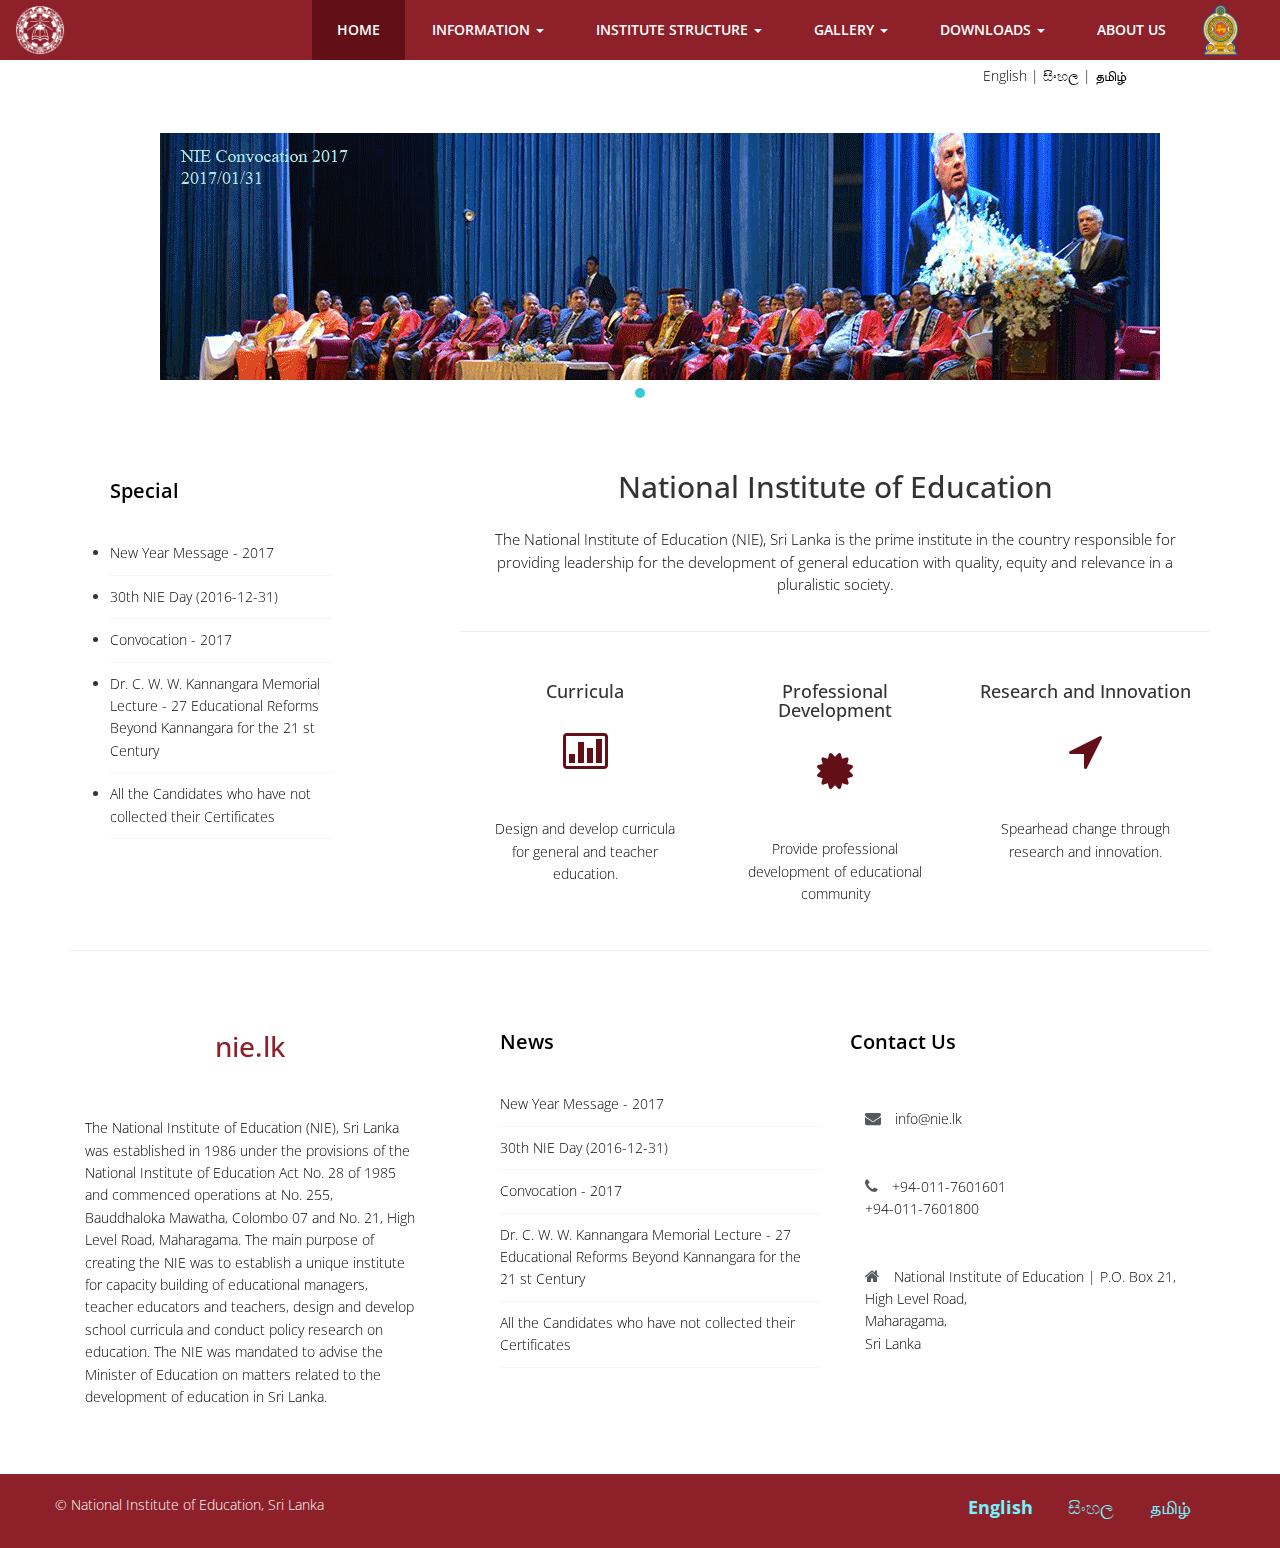
<file: docs/index.html>
<!DOCTYPE html>
<html lang="en">
<head>
    <meta charset="utf-8">
    <meta http-equiv="X-UA-Compatible" content="IE=edge">
    <meta name="viewport" content="width=device-width, initial-scale=1">
    <title>National Institute of Education</title>

    <link href="img/Emblem_of_Sri_Lanka.svg.png" rel="icon"/>

    <!-- Bootstrap -->
    <link href="css/bootstrap.min.css" rel="stylesheet">
    <link rel="stylesheet" href="css/animate.css">
    <link rel="stylesheet" href="css/font-awesome.min.css">
    <link rel="stylesheet" href="css/jquery.bxslider.css">
    <link rel="stylesheet" type="text/css" href="css/normalize.css"/>
    <link rel="stylesheet" type="text/css" href="css/demo.css"/>
    <link rel="stylesheet" type="text/css" href="css/set1.css"/>
    <link href="css/overwrite.css" rel="stylesheet">
    <link href="css/style.css" rel="stylesheet">
    <!-- =======================================================
        Theme Name: eNno
        Theme URL: https://bootstrapmade.com/enno-free-simple-bootstrap-template/
        Author: BootstrapMade
        Author URL: https://bootstrapmade.com
    ======================================================= -->
</head>
<body>
<nav class="navbar navbar-default navbar-fixed-top" role="navigation">
    <div class="container-fluid">
        <!-- Brand and toggle get grouped for better mobile display -->
        <div class="navbar-header">
            <button type="button" class="navbar-toggle collapsed" data-toggle="collapse"
                    data-target=".navbar-collapse.collapse">
                <span class="sr-only">Toggle navigation</span>
                <span class="icon-bar"></span>
                <span class="icon-bar"></span>
                <span class="icon-bar"></span>
            </button>
            <a class="navbar-brand" href="#">
                <img src="img/logo.png" alt="nie.lk" width="50px" style="margin-top: -10px;">
            </a>
        </div>
        <div class="navbar-collapse collapse">
            <div class="menu">
                <ul class="nav nav-tabs" role="tablist">
                    <li class="active"><a href="#">Home</a></li>

                    <li class="dropdown">
                        <a href="#" class="dropdown-toggle" data-toggle="dropdown" role="button" aria-expanded="false">Information
                            <span class="caret"></span></a>
                        <ul class="dropdown-menu" role="menu">
                            <li>
                                <a href="geneinfo.aspx">
                                    General Information
                                </a>
                            </li>
                            <li>
                                <a href="/pdffiles/art/ORGANIGRAMME.pdf">
                                    Organizational Structure
                                </a>
                            </li>
                            <li><a href="dg.aspx">
                                <span>Direcctor General</span>
                            </a></li>
                            <li><a href="council.aspx">
                                <span>The Council</span>
                            </a></li>
                            <li><a href="aab.aspx">
                                <span>The Academic Affairs Board</span>
                            </a></li>
                            <li><a href="courses.aspx">
                                <span id="Menu3_Labelb2_5">Courses</span>
                            </a></li>
                            <li><a href="exams.aspx">
                                <span id="Menu3_Labelb2_6">Examinations</span>
                            </a></li>
                            <li><a href="examres.aspx">
                                <span id="Menu3_Labelb2_7">Results of Examinations</span>
                            </a></li>
                            <li><a href="research.aspx">
                                <span id="Menu3_Labelb2_8">Research</span>
                            </a></li>
                            <li><a href="publi.aspx">
                                <span id="Menu3_Labelb2_9">Publications</span>
                            </a></li>
                            <li><a href="/pdffiles/other/nieact1985.pdf">
                                <span id="Menu3_Labelb2_10">NIE Act 1985</span>

                            </a></li>
                            <li><a href="rcenters.aspx">

                                <span id="Menu3_Labelb2_11">Related Institutes and Centers</span>
                            </a></li>
                            <li>
                                <a href="addpage.aspx">
                                    <span id="Menu3_Labelb2_12">Advertisements</span>
                                </a>
                            </li>
                            <li>
                                <a href="apppage.aspx">
                                    <span id="Menu3_Labelb2_13">Applications</span>
                                </a>
                            </li>
                        </ul>
                    </li>

                    <li class="dropdown">
                        <a href="#" class="dropdown-toggle" data-toggle="dropdown" role="button" aria-expanded="false">
                            Institute Structure
                            <span class="caret"></span>
                        </a>
                        <ul class="dropdown-menu" role="menu">
                            <li><a href="#">Action</a></li>
                            <li><a href="#">Another action</a></li>
                            <li><a href="#">Something else here</a></li>
                            <li class="divider"></li>
                            <li class="dropdown-header">Nav header</li>
                            <li><a href="#">Separated link</a></li>
                            <li><a href="#">One more separated link</a></li>
                        </ul>
                    </li>

                    <li class="dropdown">
                        <a href="#" class="dropdown-toggle" data-toggle="dropdown" role="button" aria-expanded="false">Gallery
                            <span class="caret"></span></a>
                        <ul class="dropdown-menu" role="menu">
                            <li><a href="#">Video Gallery</a></li>
                            <li><a href="#">Photo Gallery</a></li>
                        </ul>
                    </li>

                    <li class="dropdown">
                        <a href="#" class="dropdown-toggle" data-toggle="dropdown" role="button" aria-expanded="false">Downloads
                            <span class="caret"></span></a>
                        <ul class="dropdown-menu" role="menu">
                            <li><a href="#">Action</a></li>
                            <li><a href="#">Another action</a></li>
                            <li><a href="#">Something else here</a></li>
                            <li class="divider"></li>
                            <li class="dropdown-header">Software</li>
                            <li><a href="#">Educational Software</a></li>
                        </ul>
                    </li>

                    <li><a href="#">About Us</a></li>
                    <li class="hidden-xs">
                        <a class="navbar-brand" href="#">
                            <img src="img/Emblem_of_Sri_Lanka.svg.png" alt="nie.lk" width="35px"
                                 style="margin-top: -15px;">
                        </a>
                    </li>
                </ul>

            </div>
        </div>
    </div>
</nav>


<div class="container-fluid" style="margin-top: 50px;">
    <div class="col-md-3 col-md-offset-9" style="color: black;">
        <p>English | සිංහල | தமிழ்</p>
    </div>

    <div class="col-md-12" style="margin-top: -90px;">
        <div class="slider">
            <div class="img-responsive">
                <ul class="bxslider">
                    <li>
                        <img src="img/niehpi5.gif" alt="" class="center-block"/>
                    </li>
                </ul>
            </div>
        </div>
    </div>
</div>

<div class="container">
    <div class="row">
        <div class="col-md-3 l-posts">
            <h3 class="widgetheading">Special</h3>
            <ul>

                <li><a href="nymes.aspx">New Year Message - 2017</a></li>
                <li><a href="picgalled.aspx">30th NIE Day (2016-12-31)</a></li>

                <li><a href="message.aspx">Convocation - 2017</a></li>
                <li>
                    <a href="/pdffiles/other/Kannanga2016_English.pdf">Dr. C. W. W. Kannangara Memorial Lecture
                        - 27 Educational Reforms Beyond Kannangara for the 21 st Century </a>
                </li>

                <li><a href="/pdffiles/other/PEPER_ADVERTISEMENT_ENGLISH.pdf">All the Candidates who have not
                    collected their Certificates</a></li>
            </ul>
        </div>

        <div class="col-md-8 col-md-offset-1">
            <div class="text-center">
                <h2>National Institute of Education</h2>
                <p>
                    The National Institute of Education (NIE), Sri Lanka is the prime institute in the country
                    responsible for providing leadership for the development of general education with quality, equity
                    and relevance in a pluralistic society.
                </p>
            </div>
            <hr/>

            <div class="container-fluid">
                <div class="row">
                    <div class="box">
                        <div class="col-md-4">
                            <div>
                                <h4>Curricula</h4>
                                <div class="icon">
                                    <i class="fa fa-bar-chart-o fa-3x"></i>
                                </div>
                                <p>Design and develop curricula for general and teacher education.</p>
                            </div>
                        </div>

                        <div class="col-md-4">
                            <div>
                                <h4>Professional Development</h4>
                                <div class="icon">
                                    <i class="fa fa-certificate fa-3x"></i>
                                </div>
                                <p>Provide professional development of educational community</p>
                            </div>
                        </div>

                        <div class="col-md-4">
                            <div>
                                <h4>Research and Innovation</h4>
                                <div class="icon">
                                    <i class="fa fa-location-arrow fa-3x"></i>
                                </div>
                                <p>Spearhead change through research and innovation.</p>
                            </div>

                        </div>

                    </div>
                </div>
            </div>

        </div>
    </div>
    <div class="row">
        <div class="col-md-12">
            <hr/>
        </div>
    </div>
</div>

<footer>
    <div class="inner-footer">
        <div class="container">
            <div class="row">
                <div class="col-md-4 f-about">
                    <a href="index.html"><h1><span>nie</span>.lk</h1></a>
                    <p>
                        The National Institute of Education (NIE), Sri Lanka
                        was established in 1986 under the provisions of the National Institute of Education Act No. 28
                        of
                        1985 and commenced operations at No. 255, Bauddhaloka Mawatha, Colombo 07 and No. 21, High Level
                        Road, Maharagama. The main purpose of creating the NIE was to establish a unique institute for
                        capacity building of
                        educational managers, teacher educators and teachers, design and develop school curricula and
                        conduct policy research on education. The NIE was mandated to advise the Minister of Education
                        on
                        matters related to the development of education in Sri Lanka.
                    </p>
                </div>
                <div class="col-md-4 l-posts">
                    <h3 class="widgetheading">News</h3>
                    <ul>

                        <li><a href="nymes.aspx">New Year Message - 2017</a></li>
                        <li><a href="picgalled.aspx">30th NIE Day (2016-12-31)</a></li>

                        <li><a href="message.aspx">Convocation - 2017</a></li>
                        <li>
                            <a href="/pdffiles/other/Kannanga2016_English.pdf">Dr. C. W. W. Kannangara Memorial Lecture
                                - 27 Educational Reforms Beyond Kannangara for the 21 st Century </a>
                        </li>

                        <li><a href="/pdffiles/other/PEPER_ADVERTISEMENT_ENGLISH.pdf">All the Candidates who have not
                            collected their Certificates</a></li>
                    </ul>
                </div>
                <div class="col-md-4 f-contact">
                    <h3 class="widgetheading">Contact Us</h3>
                    <a href="#"><p><i class="fa fa-envelope"></i> info@nie.lk</p></a>
                    <p><i class="fa fa-phone"></i> +94-011-7601601<br>
                        +94-011-7601800</p>
                    <p><i class="fa fa-home"></i> National Institute of Education | P.O. Box 21, <br>
                        High Level Road, <br>
                        Maharagama,<br>
                        Sri Lanka
                    </p>
                </div>
            </div>
        </div>
    </div>


    <div class="last-div">
        <div class="container">
            <div class="row">
                <div class="copyright">
                    &copy; National Institute of Education, Sri Lanka
                </div>
            </div>
        </div>
        <div class="container hidden-xs">
            <div class="row">
                <ul class="social-network">
                    <li style="color: white; font-weight: bold"><a href="#" data-placement="top" title="Facebook">
                        English</a></li>
                    <li><a href="#" data-placement="top" title="Twitter"> සිංහල</a></li>
                    <li><a href="#" data-placement="top" title="Linkedin"> தமிழ்</a></li>
                </ul>
            </div>
        </div>

        <a href="" class="scrollup"><i class="fa fa-chevron-up"></i></a>


    </div>
</footer>

<!-- jQuery (necessary for Bootstrap's JavaScript plugins) -->
<script src="js/jquery-2.1.1.min.js"></script>
<!-- Include all compiled plugins (below), or include individual files as needed -->
<script src="js/bootstrap.min.js"></script>
<script src="js/wow.min.js"></script>
<script src="js/jquery.easing.1.3.js"></script>
<script src="js/jquery.isotope.min.js"></script>
<script src="js/jquery.bxslider.min.js"></script>
<script type="text/javascript" src="js/fliplightbox.min.js"></script>
<script src="js/functions.js"></script>
<script type="text/javascript">$('.portfolio').flipLightBox()</script>

</body>
</html>
</file>
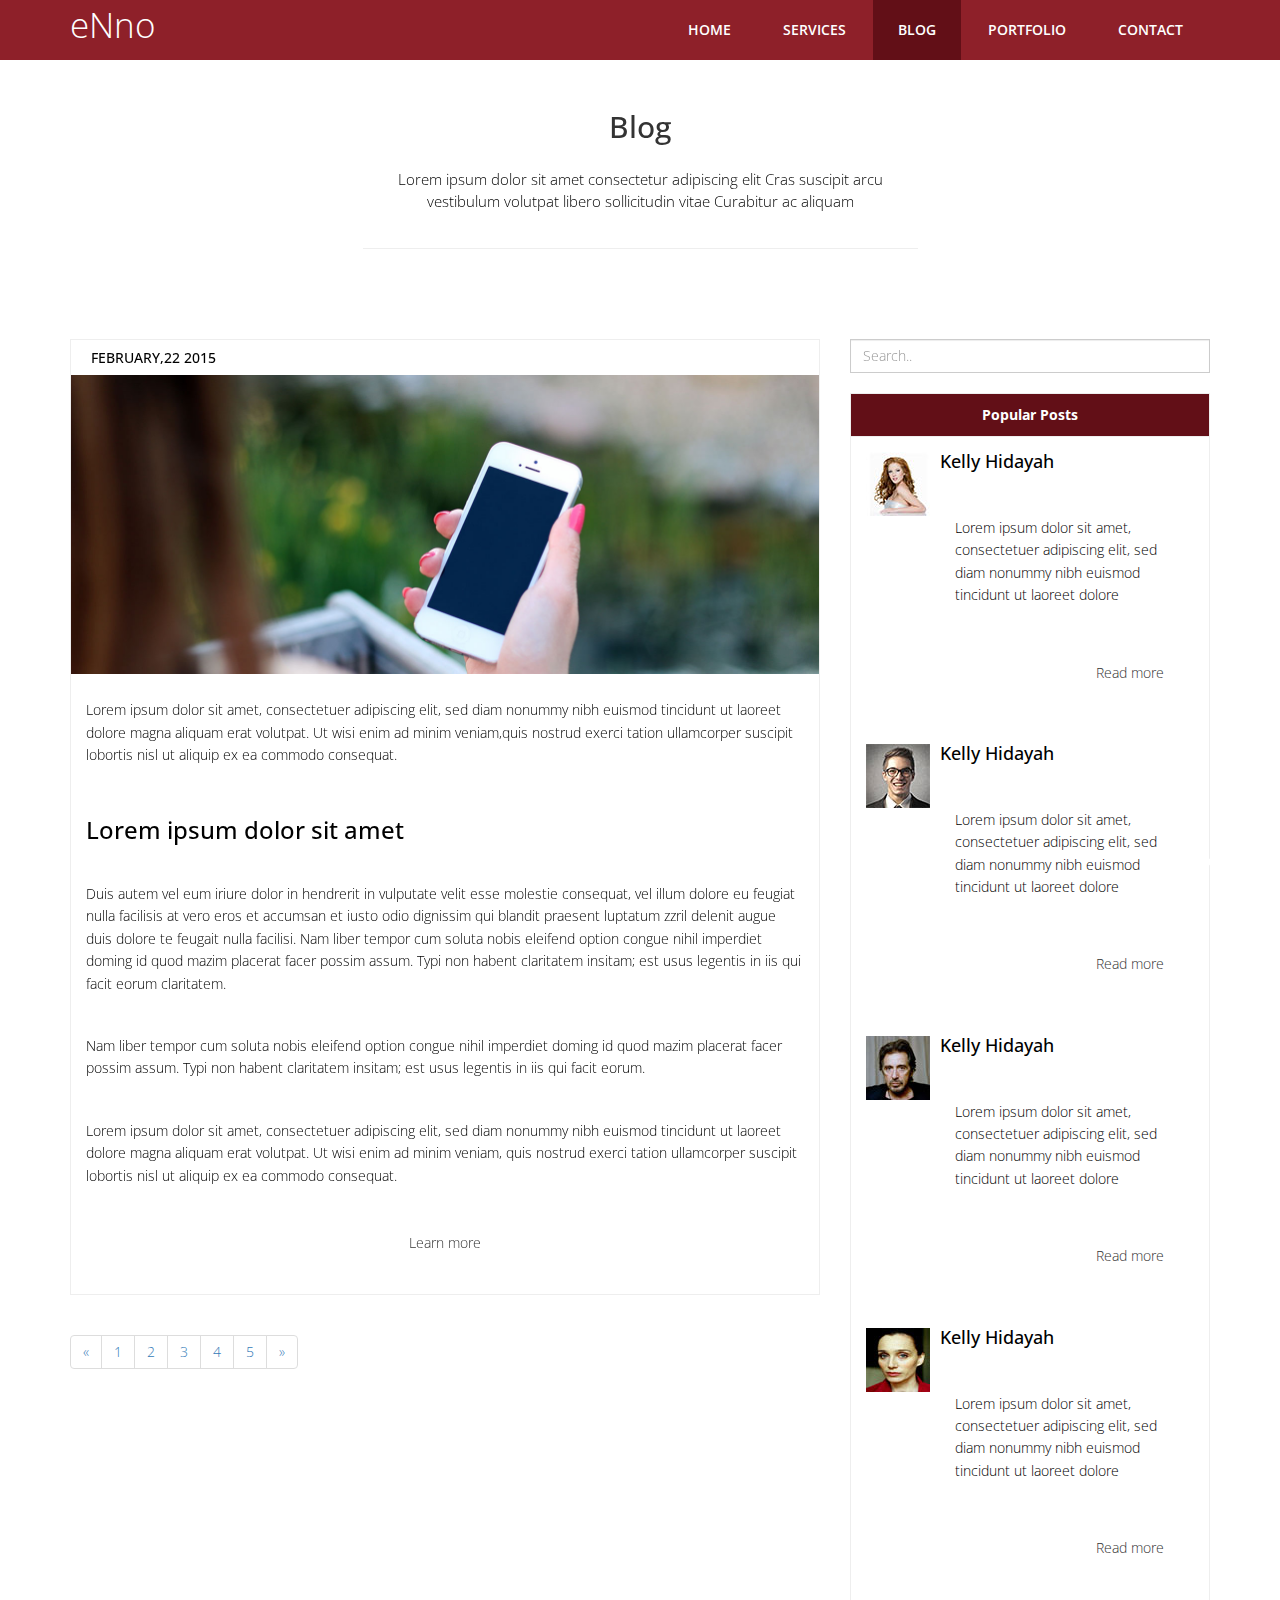
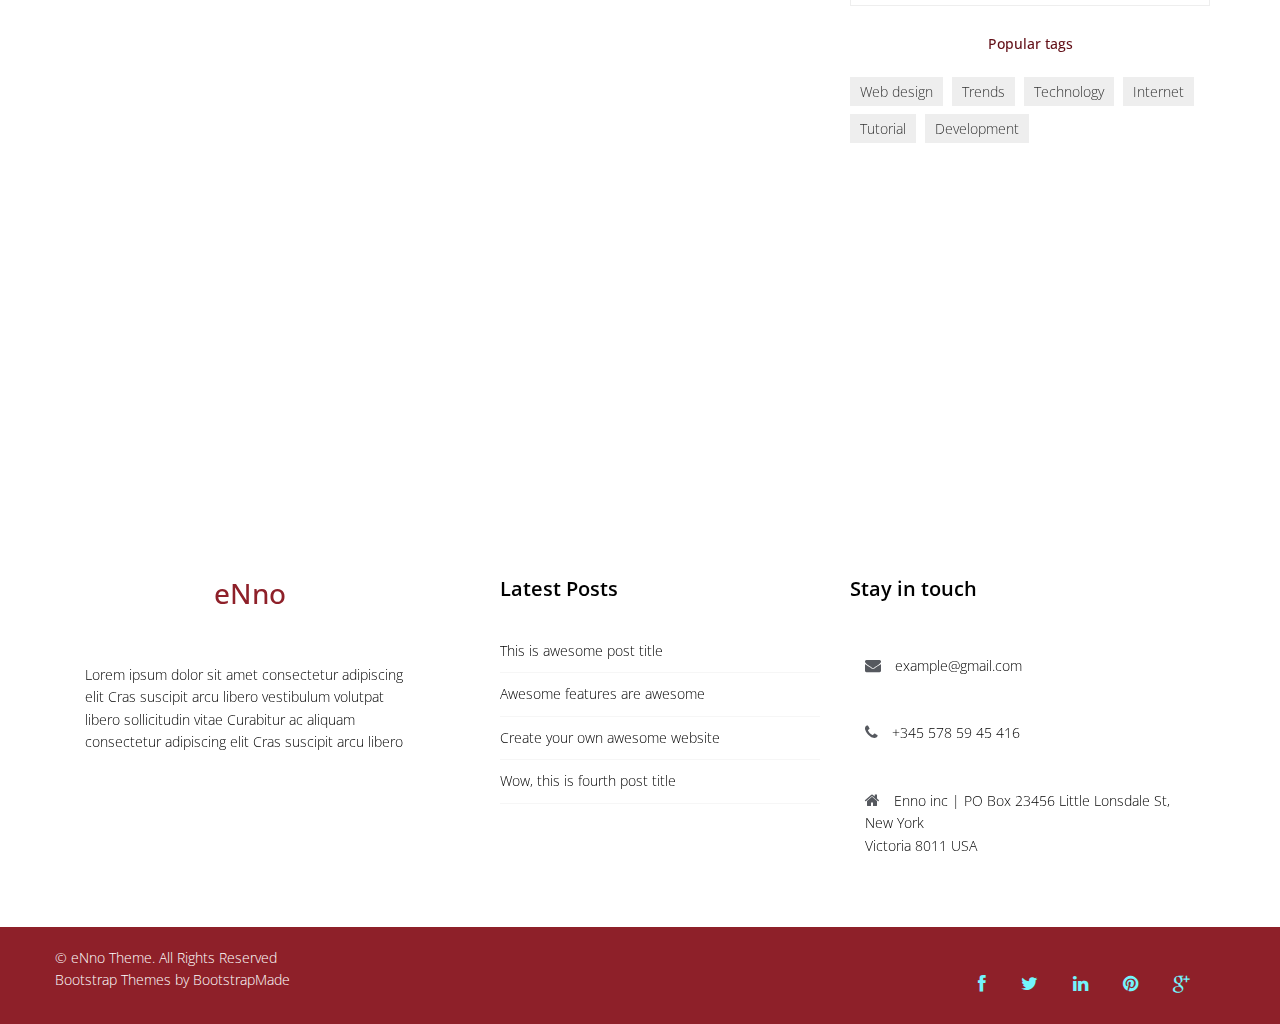
<file: docs/blog.html>
<!DOCTYPE html>
<html lang="en">
  <head>
    <meta charset="utf-8">
    <meta http-equiv="X-UA-Compatible" content="IE=edge">
    <meta name="viewport" content="width=device-width, initial-scale=1">
    <title>eNno Bootstrap Template</title>

    <!-- Bootstrap -->
    <link href="css/bootstrap.min.css" rel="stylesheet">
	<link rel="stylesheet" href="css/animate.css">
	<link rel="stylesheet" href="css/font-awesome.min.css">
	<link rel="stylesheet" href="css/font-awesome.css">
	<link rel="stylesheet" href="css/jquery.bxslider.css">
	<link href="css/overwrite.css" rel="stylesheet">
	<link rel="stylesheet" type="text/css" href="css/normalize.css" />
	<link rel="stylesheet" type="text/css" href="css/demo.css" />
	<link rel="stylesheet" type="text/css" href="css/set1.css" />
	<link href="css/style.css" rel="stylesheet">
    <!-- =======================================================
        Theme Name: eNno
        Theme URL: https://bootstrapmade.com/enno-free-simple-bootstrap-template/
        Author: BootstrapMade
        Author URL: https://bootstrapmade.com
    ======================================================= -->
  </head>
  <body>
	<nav class="navbar navbar-default navbar-fixed-top" role="navigation">
		<div class="container">
			<!-- Brand and toggle get grouped for better mobile display -->
			<div class="navbar-header">
				<button type="button" class="navbar-toggle collapsed" data-toggle="collapse" data-target=".navbar-collapse.collapse">
					<span class="sr-only">Toggle navigation</span>
					<span class="icon-bar"></span>
					<span class="icon-bar"></span>
					<span class="icon-bar"></span>
				</button>
				<a class="navbar-brand" href="index.html"><span>eNno</span></a>
			</div>
			<div class="navbar-collapse collapse">							
				<div class="menu">
					<ul class="nav nav-tabs" role="tablist">
						<li role="presentation"><a href="index.html">Home</a></li>
						<li role="presentation"><a href="services.html">Services</a></li>
						<li role="presentation" class="active"><a href="blog.html">Blog</a></li>
						<li role="presentation"><a href="portfolio.html">Portfolio</a></li>
						<li role="presentation"><a href="contact.html">Contact</a></li>						
					</ul>
				</div>
			</div>			
		</div>
	</nav>
	
	<div class="container">
		<div class="row">
			<div class="col-md-6 col-md-offset-3">
				<div class="blogs">
					<div class="text-center">
						<h2>Blog</h2>
						<p>Lorem ipsum dolor sit amet consectetur adipiscing elit Cras suscipit arcu<br>
						vestibulum volutpat libero sollicitudin vitae Curabitur ac aliquam <br>
						</p>
					</div>
					<hr>
				</div>
			</div>
		</div>
	</div>
	
	<div class="container">
		<div class="row">
			<div class="col-md-8">
				<div class="page-header">
					<div class="blog">
						<h5>February,22 2015</h5>
						<img src="img/01.jpg" class="img-responsive" alt="" />
					
						<p>Lorem ipsum dolor sit amet, consectetuer adipiscing elit,
						sed diam nonummy nibh euismod tincidunt ut laoreet dolore magna aliquam erat volutpat.
						Ut wisi enim ad minim veniam,quis nostrud exerci tation ullamcorper
						suscipit lobortis nisl ut aliquip ex ea commodo consequat.</p>
						
						<h3>Lorem ipsum dolor sit amet</h3>

						<p>Duis autem vel eum iriure dolor in hendrerit
						in vulputate velit esse molestie consequat,
						vel illum dolore eu feugiat nulla facilisis at
						vero eros et accumsan et iusto odio dignissim qui
						blandit praesent luptatum zzril delenit augue duis
						dolore te feugait nulla facilisi. Nam liber tempor 
						cum soluta nobis eleifend option congue nihil imperdiet
						doming id quod mazim placerat facer possim assum.
						Typi non habent claritatem insitam;
						est usus legentis in iis qui facit eorum claritatem.</p>

						<p>Nam liber tempor cum soluta nobis eleifend option 
						congue nihil imperdiet doming id quod mazim placerat
						facer possim assum. Typi non habent claritatem insitam;
						est usus legentis in iis qui facit eorum.</p>

						<p>Lorem ipsum dolor sit amet, consectetuer adipiscing elit, 
						sed diam nonummy nibh euismod tincidunt ut laoreet dolore 
						magna aliquam erat volutpat. Ut wisi enim ad minim veniam,
						quis nostrud exerci tation ullamcorper suscipit 
						lobortis nisl ut aliquip ex ea commodo consequat.</p>
						<div class="ficon">
							<a href="#" alt="">Learn more</a> 
						</div>
					</div>
				</div>	
				<div class="container">
					<div class="row">
						<nav>
						  <ul class="pagination">
							<li><a href="#"><span aria-hidden="true">&laquo;</span><span class="sr-only">Previous</span></a></li>
							<li><a href="#">1</a></li>
							<li><a href="#">2</a></li>
							<li><a href="#">3</a></li>
							<li><a href="#">4</a></li>
							<li><a href="#">5</a></li>
							<li><a href="#"><span aria-hidden="true">&raquo;</span><span class="sr-only">Next</span></a></li>
						  </ul>
						</nav>
					</div>
				</div>
			</div>
			
			
			
			
			<div class="col-md-4">
				<form class="form-search">
					<input class="form-control" type="text" placeholder="Search..">
				</form>
				<div class="panel panel-default">
					<div class="panel-heading">
						<strong>Popular Posts</strong>
					</div>
					<div class="panel-body">
						<div class="media">
							<a class="media-left" href="#">
								<img src="img/b.jpg" alt="">
							</a>
							<div class="media-body">
								<h4 class="media-heading">Kelly Hidayah</h4>
								<p>Lorem ipsum dolor sit amet, consectetuer adipiscing elit, 
								sed diam nonummy nibh euismod tincidunt ut laoreet dolore 
								</p>
								<div class="ficon">
									<a href="#" alt="">Read more</a> 
								</div>
							</div>
						</div>
					</div>
					<div class="panel-body">
						<div class="media">
							<a class="media-left" href="#">
								<img src="img/a.jpg" alt="">
							</a>
							<div class="media-body">
								<h4 class="media-heading">Kelly Hidayah</h4>
								<p>Lorem ipsum dolor sit amet, consectetuer adipiscing elit, 
								sed diam nonummy nibh euismod tincidunt ut laoreet dolore 
								</p>
								<div class="ficon">
									<a href="#" alt="">Read more</a>
								</div>
							</div>
						</div>
					</div>
					<div class="panel-body">
						<div class="media">
							<a class="media-left" href="#">
								<img src="img/c.jpg" alt="">
							</a>
							<div class="media-body">
								<h4 class="media-heading">Kelly Hidayah</h4>
								<p>Lorem ipsum dolor sit amet, consectetuer adipiscing elit, 
								sed diam nonummy nibh euismod tincidunt ut laoreet dolore 
								</p>
								<div class="ficon">
									<a href="#" alt="">Read more</a>
								</div>
							</div>
						</div>
					</div>
					<div class="panel-body">
						<div class="media">
							<a class="media-left" href="#">
								<img src="img/d.jpg" alt="">
							</a>
							<div class="media-body">
								<h4 class="media-heading">Kelly Hidayah</h4>
								<p>Lorem ipsum dolor sit amet, consectetuer adipiscing elit, 
								sed diam nonummy nibh euismod tincidunt ut laoreet dolore 
								</p>
								<div class="ficon">
									<a href="#" alt="">Read more</a> 
								</div>
							</div>
						</div>
					</div>
				</div>			
			</div>				
		</div>
	</div>
	
		<div class="container">
			<div class="row">				
				<div class="col-md-8">
					<div class="embed-responsive embed-responsive-4by3">
						<iframe width="560" height="315" src="https://www.youtube.com/embed/HrdAkX0ue3k?list=PLB523918A978EF359" frameborder="1" allowfullscreen></iframe>
					</div>	
				</div>
				<div class="col-md-4">	
					<div class="popular-tags">
						<h5>Popular tags</h5>
						<ul class="tags">
							<li><a href="#">Web design</a></li>
							<li><a href="#">Trends</a></li>
							<li><a href="#">Technology</a></li>
							<li><a href="#">Internet</a></li>
							<li><a href="#">Tutorial</a></li>
							<li><a href="#">Development</a></li>
						</ul>
					</div>				
				</div>	
			</div>			
		</div>
	
	
	
	<footer>
		<div class="inner-footer">
			<div class="container">
				<div class="row">
					<div class="col-md-4 f-about">
						<a href="index.html"><h1><span>e</span>Nno</h1></a>
						<p>Lorem ipsum dolor sit amet consectetur adipiscing elit Cras suscipit arcu libero
						vestibulum volutpat libero sollicitudin vitae Curabitur ac aliquam  consectetur adipiscing elit Cras suscipit arcu libero
						</p>
					</div>
					<div class="col-md-4 l-posts">
						<h3 class="widgetheading">Latest Posts</h3>
						<ul>
							<li><a href="#">This is awesome post title</a></li>
							<li><a href="#">Awesome features are awesome</a></li>
							<li><a href="#">Create your own awesome website</a></li>
							<li><a href="#">Wow, this is fourth post title</a></li>
						</ul>
					</div>
					<div class="col-md-4 f-contact">
						<h3 class="widgetheading">Stay in touch</h3>
						<a href="#"><p><i class="fa fa-envelope"></i> example@gmail.com</p></a>
						<p><i class="fa fa-phone"></i>  +345 578 59 45 416</p>
						<p><i class="fa fa-home"></i> Enno inc  |  PO Box 23456 
							Little Lonsdale St, New York <br>
							Victoria 8011 USA</p>
					</div>
				</div>
			</div>
		</div>
			
		<div class="last-div">
			<div class="container">
				<div class="row">
					<div class="copyright">
						&copy; eNno Theme. All Rights Reserved
                        <div class="credits">
                            <!-- 
                                All the links in the footer should remain intact. 
                                You can delete the links only if you purchased the pro version.
                                Licensing information: https://bootstrapmade.com/license/
                                Purchase the pro version with working PHP/AJAX contact form: https://bootstrapmade.com/buy/?theme=eNno
                            -->
                            <a href="https://bootstrapmade.com/">Bootstrap Themes</a> by <a href="https://bootstrapmade.com/">BootstrapMade</a>
                        </div>
					</div>			
				</div>
			</div>
			<div class="container">
				<div class="row">
					<ul class="social-network">
						<li><a href="#" data-placement="top" title="Facebook"><i class="fa fa-facebook fa-1x"></i></a></li>
						<li><a href="#" data-placement="top" title="Twitter"><i class="fa fa-twitter fa-1x"></i></a></li>
						<li><a href="#" data-placement="top" title="Linkedin"><i class="fa fa-linkedin fa-1x"></i></a></li>
						<li><a href="#" data-placement="top" title="Pinterest"><i class="fa fa-pinterest fa-1x"></i></a></li>
						<li><a href="#" data-placement="top" title="Google plus"><i class="fa fa-google-plus fa-1x"></i></a></li>
					</ul>
				</div>
			</div>
			<a href="" class="scrollup"><i class="fa fa-chevron-up"></i></a>	
		</div>			
	</footer>
	
    <!-- jQuery (necessary for Bootstrap's JavaScript plugins) -->
    <script src="js/jquery-2.1.1.min.js"></script>
    <!-- Include all compiled plugins (below), or include individual files as needed -->
    <script src="js/bootstrap.min.js"></script>
	<script src="js/wow.min.js"></script>
	<script src="js/jquery.easing.1.3.js"></script>
	<script src="js/jquery.isotope.min.js"></script>
	<script src="js/jquery.bxslider.min.js"></script>
	<script type="text/javascript" src="js/fliplightbox.min.js"></script>
	<script src="js/functions.js"></script>
	<script type="text/javascript">$('.portfolio').flipLightBox()</script>
    
</body>
</html>
</file>
<file: docs/css/demo.css>
@font-face {
	font-weight: normal;
	font-style: normal;
	font-family: 'codropsicons';
	src:url('../fonts/codropsicons/codropsicons.eot');
	src:url('../fonts/codropsicons/codropsicons.eot?#iefix') format('embedded-opentype'),
		url('../fonts/codropsicons/codropsicons.woff') format('woff'),
		url('../fonts/codropsicons/codropsicons.ttf') format('truetype'),
		url('../fonts/codropsicons/codropsicons.svg#codropsicons') format('svg');
}

*, *:after, *:before { -webkit-box-sizing: border-box; box-sizing: border-box; }
.clearfix:before, .clearfix:after { display: table; content: ''; }
.clearfix:after { clear: both; }

body {
	background: #2f3238;
	color: #fff;
	font-weight: 400;
	font-size: 1em;
	font-family: 'Raleway', Arial, sans-serif;
}

a {
	outline: none;
	color: #3498db;
	text-decoration: none;
}

a:hover, a:focus {
	color: #528cb3;
}

section {
	padding: 1em;
	text-align: center;
}

.content {
	margin: 0 auto;
	max-width: 1000px;
	
}

.content > h2 {
	clear: both;
	margin: 0;
	padding: 4em 1% 0;
	color: #484B54;
	font-weight: 800;
	font-size: 1.5em;
}

.content > h2:first-child {
	padding-top: 0em;
}

/* Header */
.codrops-header {
	margin: 0 auto;
	padding: 4em 1em;
	text-align: center;
}

.codrops-header h1 {
	margin: 0;
	font-weight: 800;
	font-size: 4em;
	line-height: 1.3;
}

.codrops-header h1 span {
	display: block;
	padding: 0 0 0.6em 0.1em;
	color: #74777b;
	font-weight: 300;
	font-size: 45%;
}

/* Demo links */
.codrops-demos {
	clear: both;
	padding: 1em 0 0;
	text-align: center;
}

.content + .codrops-demos {
	padding-top: 5em;
}

.codrops-demos a {
	display: inline-block;
	margin: 0 5px;
	padding: 1em 1.5em;
	text-transform: uppercase;
	font-weight: bold;
}

.codrops-demos a:hover,
.codrops-demos a:focus,
.codrops-demos a.current-demo {
	background: #3c414a;
	color: #fff;
}

/* To Navigation Style */
.codrops-top {
	width: 100%;
	text-transform: uppercase;
	font-weight: 800;
	font-size: 0.69em;
	line-height: 2.2;
}

.codrops-top a {
	display: inline-block;
	padding: 1em 2em;
	text-decoration: none;
	letter-spacing: 1px;
}

.codrops-top span.right {
	float: right;
}

.codrops-top span.right a {
	display: block;
	float: left;
}

.codrops-icon:before {
	margin: 0 4px;
	text-transform: none;
	font-weight: normal;
	font-style: normal;
	font-variant: normal;
	font-family: 'codropsicons';
	line-height: 1;
	speak: none;
	-webkit-font-smoothing: antialiased;
}

.codrops-icon-drop:before {
	content: "\e001";
}

.codrops-icon-prev:before {
	content: "\e004";
}

/* Related demos */
.related {
	clear: both;
	padding: 6em 1em;
	font-size: 120%;
}

.related > a {
	display: inline-block;
	margin: 20px 10px;
	padding: 25px;
	border: 1px solid #4f7f90;
	text-align: center;
}

.related a:hover {
	border-color: #39545e;
}

.related a img {
	max-width: 100%;
	opacity: 0.8;
}

.related a:hover img,
.related a:active img {
	opacity: 1;
}

.related a h3 {
	margin: 0;
	padding: 0.5em 0 0.3em;
	max-width: 300px;
	text-align: left;
}

@media screen and (max-width: 25em) {
	.codrops-header {
		font-size: 75%;
	}
	.codrops-icon span {
		display: none;
	}
}
</file>
<file: docs/css/set1.css>
@font-face {
	font-weight: normal;
	font-style: normal;
	font-family: 'feathericons';
	src:url('../fonts/feathericons/feathericons.eot?-8is7zf');
	src:url('../fonts/feathericons/feathericons.eot?#iefix-8is7zf') format('embedded-opentype'),
		url('../fonts/feathericons/feathericons.woff?-8is7zf') format('woff'),
		url('../fonts/feathericons/feathericons.ttf?-8is7zf') format('truetype'),
		url('../fonts/feathericons/feathericons.svg?-8is7zf#feathericons') format('svg');
}

.grid {
	position: relative;
	margin: 0 auto;
	padding: 1em 0 4em;
	max-width: 1000px;
	list-style: none;
	text-align: center;
	
}

/* Common style */
.grid figure {
	position: relative;
	float: left;
	overflow: hidden;
	margin: 10px 1%;
	min-width: 320px;
	max-width: 480px;
	max-height: 360px;
	width: 48%;
	background: #3085a3;
	text-align: center;
	cursor: pointer;
}

.grid figure img {
	position: relative;
	display: block;
	min-height: 100%;
	max-width: 100%;
	opacity: 0.8;
}

.grid figure figcaption {
	padding: 2em;
	color: #fff;
	text-transform: uppercase;
	font-size: 1.25em;
	-webkit-backface-visibility: hidden;
	backface-visibility: hidden;
}

.grid figure figcaption::before,
.grid figure figcaption::after {
	pointer-events: none;
}

.grid figure figcaption,
.grid figure figcaption > a {
	position: absolute;
	top: 0;
	left: 0;
	width: 100%;
	height: 100%;
}

/* Anchor will cover the whole item by default */
/* For some effects it will show as a button */
.grid figure figcaption > a {
	z-index: 1000;
	text-indent: 200%;
	white-space: nowrap;
	font-size: 0;
	opacity: 0;
}

.grid figure h2 {
	word-spacing: -0.15em;
	font-weight: 300;
}

.grid figure h2 span {
	font-weight: 800;
}

.grid figure h2,
.grid figure p {
	margin: 0;
}

.grid figure p {
	letter-spacing: 1px;
	font-size: 68.5%;
}

/* Individual effects */

/*---------------*/
/***** Lily *****/
/*---------------*/

figure.effect-lily img {
	max-width: none;
	width: -webkit-calc(100% + 50px);
	width: calc(100% + 50px);
	opacity: 0.7;
	-webkit-transition: opacity 0.35s, -webkit-transform 0.35s;
	transition: opacity 0.35s, transform 0.35s;
	-webkit-transform: translate3d(-40px,0, 0);
	transform: translate3d(-40px,0,0);
}

figure.effect-lily figcaption {
	text-align: left;
}

figure.effect-lily figcaption > div {
	position: absolute;
	bottom: 0;
	left: 0;
	padding: 2em;
	width: 100%;
	height: 50%;
}

figure.effect-lily h2,
figure.effect-lily p {
	-webkit-transform: translate3d(0,40px,0);
	transform: translate3d(0,40px,0);
}

figure.effect-lily h2 {
	-webkit-transition: -webkit-transform 0.35s;
	transition: transform 0.35s;
}

figure.effect-lily p {
	color: rgba(255,255,255,0.8);
	opacity: 0;
	-webkit-transition: opacity 0.2s, -webkit-transform 0.35s;
	transition: opacity 0.2s, transform 0.35s;
}

figure.effect-lily:hover img,
figure.effect-lily:hover p {
	opacity: 1;
}

figure.effect-lily:hover img,
figure.effect-lily:hover h2,
figure.effect-lily:hover p {
	-webkit-transform: translate3d(0,0,0);
	transform: translate3d(0,0,0);
}

figure.effect-lily:hover p {
	-webkit-transition-delay: 0.05s;
	transition-delay: 0.05s;
	-webkit-transition-duration: 0.35s;
	transition-duration: 0.35s;
}

/*---------------*/
/***** Sadie *****/
/*---------------*/

figure.effect-sadie figcaption::before {
	position: absolute;
	top: 0;
	left: 0;
	width: 100%;
	height: 100%;
	background: -webkit-linear-gradient(top, rgba(72,76,97,0) 0%, rgba(72,76,97,0.8) 75%);
	background: linear-gradient(to bottom, rgba(72,76,97,0) 0%, rgba(72,76,97,0.8) 75%);
	content: '';
	opacity: 0;
	-webkit-transform: translate3d(0,50%,0);
	transform: translate3d(0,50%,0);
}

figure.effect-sadie h2 {
	position: absolute;
	top: 50%;
	left: 0;
	width: 100%;
	color: #484c61;
	-webkit-transition: -webkit-transform 0.35s, color 0.35s;
	transition: transform 0.35s, color 0.35s;
	-webkit-transform: translate3d(0,-50%,0);
	transform: translate3d(0,-50%,0);
}

figure.effect-sadie figcaption::before,
figure.effect-sadie p {
	-webkit-transition: opacity 0.35s, -webkit-transform 0.35s;
	transition: opacity 0.35s, transform 0.35s;
}

figure.effect-sadie p {
	position: absolute;
	bottom: 0;
	left: 0;
	padding: 2em;
	width: 100%;
	opacity: 0;
	-webkit-transform: translate3d(0,10px,0);
	transform: translate3d(0,10px,0);
}

figure.effect-sadie:hover h2 {
	color: #fff;
	-webkit-transform: translate3d(0,-50%,0) translate3d(0,-40px,0);
	transform: translate3d(0,-50%,0) translate3d(0,-40px,0);
}

figure.effect-sadie:hover figcaption::before ,
figure.effect-sadie:hover p {
	opacity: 1;
	-webkit-transform: translate3d(0,0,0);
	transform: translate3d(0,0,0);
}

/*---------------*/
/***** Roxy *****/
/*---------------*/

figure.effect-roxy {
	background: -webkit-linear-gradient(45deg, #ff89e9 0%, #05abe0 100%);
	background: linear-gradient(45deg, #ff89e9 0%,#05abe0 100%);
}

figure.effect-roxy img {
	max-width: none;
	width: -webkit-calc(100% + 60px);
	width: calc(100% + 60px);
	-webkit-transition: opacity 0.35s, -webkit-transform 0.35s;
	transition: opacity 0.35s, transform 0.35s;
	-webkit-transform: translate3d(-50px,0,0);
	transform: translate3d(-50px,0,0);
}

figure.effect-roxy figcaption::before {
	position: absolute;
	top: 30px;
	right: 30px;
	bottom: 30px;
	left: 30px;
	border: 1px solid #fff;
	content: '';
	opacity: 0;
	-webkit-transition: opacity 0.35s, -webkit-transform 0.35s;
	transition: opacity 0.35s, transform 0.35s;
	-webkit-transform: translate3d(-20px,0,0);
	transform: translate3d(-20px,0,0);
}

figure.effect-roxy figcaption {
	padding: 3em;
	text-align: left;
}

figure.effect-roxy h2 {
	padding: 30% 0 10px 0;
}

figure.effect-roxy p {
	opacity: 0;
	-webkit-transition: opacity 0.35s, -webkit-transform 0.35s;
	transition: opacity 0.35s, transform 0.35s;
	-webkit-transform: translate3d(-10px,0,0);
	transform: translate3d(-10px,0,0);
}

figure.effect-roxy:hover img {
	opacity: 0.7;
	-webkit-transform: translate3d(0,0,0);
	transform: translate3d(0,0,0);
}

figure.effect-roxy:hover figcaption::before,
figure.effect-roxy:hover p {
	opacity: 1;
	-webkit-transform: translate3d(0,0,0);
	transform: translate3d(0,0,0);
}

/*---------------*/
/***** Bubba *****/
/*---------------*/

figure.effect-bubba {
	background: #9e5406;
}

figure.effect-bubba img {
	opacity: 0.7;
	-webkit-transition: opacity 0.35s;
	transition: opacity 0.35s;
}

figure.effect-bubba:hover img {
	opacity: 0.4;
}

figure.effect-bubba figcaption::before,
figure.effect-bubba figcaption::after {
	position: absolute;
	top: 30px;
	right: 30px;
	bottom: 30px;
	left: 30px;
	content: '';
	opacity: 0;
	-webkit-transition: opacity 0.35s, -webkit-transform 0.35s;
	transition: opacity 0.35s, transform 0.35s;
}

figure.effect-bubba figcaption::before {
	border-top: 1px solid #fff;
	border-bottom: 1px solid #fff;
	-webkit-transform: scale(0,1);
	transform: scale(0,1);
}

figure.effect-bubba figcaption::after {
	border-right: 1px solid #fff;
	border-left: 1px solid #fff;
	-webkit-transform: scale(1,0);
	transform: scale(1,0);
}

figure.effect-bubba h2 {
	padding-top: 30%;
	-webkit-transition: -webkit-transform 0.35s;
	transition: transform 0.35s;
	-webkit-transform: translate3d(0,-20px,0);
	transform: translate3d(0,-20px,0);
}

figure.effect-bubba p {
	padding: 20px 2.5em;
	opacity: 0;
	-webkit-transition: opacity 0.35s, -webkit-transform 0.35s;
	transition: opacity 0.35s, transform 0.35s;
	-webkit-transform: translate3d(0,20px,0);
	transform: translate3d(0,20px,0);
}

figure.effect-bubba:hover figcaption::before,
figure.effect-bubba:hover figcaption::after {
	opacity: 1;
	-webkit-transform: scale(1);
	transform: scale(1);
}

figure.effect-bubba:hover h2,
figure.effect-bubba:hover p {
	opacity: 1;
	-webkit-transform: translate3d(0,0,0);
	transform: translate3d(0,0,0);
}

/*---------------*/
/***** Romeo *****/
/*---------------*/

figure.effect-romeo {
	-webkit-perspective: 1000px;
	perspective: 1000px;
}

figure.effect-romeo img {
	-webkit-transition: opacity 0.35s, -webkit-transform 0.35s;
	transition: opacity 0.35s, transform 0.35s;
	-webkit-transform: translate3d(0,0,300px);
	transform: translate3d(0,0,300px);
}

figure.effect-romeo:hover img {
	opacity: 0.6;
	-webkit-transform: translate3d(0,0,0);
	transform: translate3d(0,0,0);
}

figure.effect-romeo figcaption::before,
figure.effect-romeo figcaption::after {
	position: absolute;
	top: 50%;
	left: 50%;
	width: 80%;
	height: 1px;
	background: #fff;
	content: '';
	-webkit-transition: opacity 0.35s, -webkit-transform 0.35s;
	transition: opacity 0.35s, transform 0.35s;
	-webkit-transform: translate3d(-50%,-50%,0);
	transform: translate3d(-50%,-50%,0);
}

figure.effect-romeo:hover figcaption::before {
	opacity: 0.5;
	-webkit-transform: translate3d(-50%,-50%,0) rotate(45deg);
	transform: translate3d(-50%,-50%,0) rotate(45deg);
}

figure.effect-romeo:hover figcaption::after {
	opacity: 0.5;
	-webkit-transform: translate3d(-50%,-50%,0) rotate(-45deg);
	transform: translate3d(-50%,-50%,0) rotate(-45deg);
}

figure.effect-romeo h2,
figure.effect-romeo p {
	position: absolute;
	top: 50%;
	left: 0;
	width: 100%;
	-webkit-transition: -webkit-transform 0.35s;
	transition: transform 0.35s;
}

figure.effect-romeo h2 {
	-webkit-transform: translate3d(0,-50%,0) translate3d(0,-150%,0);
	transform: translate3d(0,-50%,0) translate3d(0,-150%,0);
}

figure.effect-romeo p {
	padding: 0.25em 2em;
	-webkit-transform: translate3d(0,-50%,0) translate3d(0,150%,0);
	transform: translate3d(0,-50%,0) translate3d(0,150%,0);
}

figure.effect-romeo:hover h2 {
	-webkit-transform: translate3d(0,-50%,0) translate3d(0,-100%,0);
	transform: translate3d(0,-50%,0) translate3d(0,-100%,0);
}

figure.effect-romeo:hover p {
	-webkit-transform: translate3d(0,-50%,0) translate3d(0,100%,0);
	transform: translate3d(0,-50%,0) translate3d(0,100%,0);
}

/*---------------*/
/***** Layla *****/
/*---------------*/

figure.effect-layla {
	background: #18a367;
}

figure.effect-layla img {
	height: 390px;
}

figure.effect-layla figcaption {
	padding: 3em;
}

figure.effect-layla figcaption::before,
figure.effect-layla figcaption::after {
	position: absolute;
	content: '';
	opacity: 0;
}

figure.effect-layla figcaption::before {
	top: 50px;
	right: 30px;
	bottom: 50px;
	left: 30px;
	border-top: 1px solid #fff;
	border-bottom: 1px solid #fff;
	-webkit-transform: scale(0,1);
	transform: scale(0,1);
	-webkit-transform-origin: 0 0;
	transform-origin: 0 0;
}

figure.effect-layla figcaption::after {
	top: 30px;
	right: 50px;
	bottom: 30px;
	left: 50px;
	border-right: 1px solid #fff;
	border-left: 1px solid #fff;
	-webkit-transform: scale(1,0);
	transform: scale(1,0);
	-webkit-transform-origin: 100% 0;
	transform-origin: 100% 0;
}

figure.effect-layla h2 {
	padding-top: 26%;
	-webkit-transition: -webkit-transform 0.35s;
	transition: transform 0.35s;
}

figure.effect-layla p {
	padding: 0.5em 2em;
	text-transform: none;
	opacity: 0;
	-webkit-transform: translate3d(0,-10px,0);
	transform: translate3d(0,-10px,0);
}

figure.effect-layla img,
figure.effect-layla h2 {
	-webkit-transform: translate3d(0,-30px,0);
	transform: translate3d(0,-30px,0);
}

figure.effect-layla img,
figure.effect-layla figcaption::before,
figure.effect-layla figcaption::after,
figure.effect-layla p {
	-webkit-transition: opacity 0.35s, -webkit-transform 0.35s;
	transition: opacity 0.35s, transform 0.35s;
}

figure.effect-layla:hover img {
	opacity: 0.7;
	-webkit-transform: translate3d(0,0,0);
	transform: translate3d(0,0,0);
}

figure.effect-layla:hover figcaption::before,
figure.effect-layla:hover figcaption::after {
	opacity: 1;
	-webkit-transform: scale(1);
	transform: scale(1);
}

figure.effect-layla:hover h2,
figure.effect-layla:hover p {
	opacity: 1;
	-webkit-transform: translate3d(0,0,0);
	transform: translate3d(0,0,0);
}

figure.effect-layla:hover figcaption::after,
figure.effect-layla:hover h2,
figure.effect-layla:hover p,
figure.effect-layla:hover img {
	-webkit-transition-delay: 0.15s;
	transition-delay: 0.15s;
}

/*---------------*/
/***** Honey *****/
/*---------------*/

figure.effect-honey {
	background: #4a3753;
}

figure.effect-honey img {
	opacity: 0.9;
	-webkit-transition: opacity 0.35s;
	transition: opacity 0.35s;
}

figure.effect-honey:hover img {
	opacity: 0.5;
}

figure.effect-honey figcaption::before {
	position: absolute;
	bottom: 0;
	left: 0;
	width: 100%;
	height: 10px;
	background: #fff;
	content: '';
	-webkit-transform: translate3d(0,10px,0);
	transform: translate3d(0,10px,0);
}

figure.effect-honey h2 {
	position: absolute;
	bottom: 0;
	left: 0;
	padding: 1em 1.5em;
	width: 100%;
	text-align: left;
	-webkit-transform: translate3d(0,-30px,0);
	transform: translate3d(0,-30px,0);
}

figure.effect-honey h2 i {
	font-style: normal;
	opacity: 0;
	-webkit-transition: opacity 0.35s, -webkit-transform 0.35s;
	transition: opacity 0.35s, transform 0.35s;
	-webkit-transform: translate3d(0,-30px,0);
	transform: translate3d(0,-30px,0);
}

figure.effect-honey figcaption::before,
figure.effect-honey h2 {
	-webkit-transition: -webkit-transform 0.35s;
	transition: transform 0.35s;
}

figure.effect-honey:hover figcaption::before,
figure.effect-honey:hover h2,
figure.effect-honey:hover h2 i {
	opacity: 1;
	-webkit-transform: translate3d(0,0,0);
	transform: translate3d(0,0,0);
}

/*---------------*/
/***** Oscar *****/
/*---------------*/

figure.effect-oscar {
	background: -webkit-linear-gradient(45deg, #22682a 0%, #9b4a1b 40%, #3a342a 100%);
	background: linear-gradient(45deg, #22682a 0%,#9b4a1b 40%,#3a342a 100%);
}

figure.effect-oscar img {
	opacity: 0.9;
	-webkit-transition: opacity 0.35s;
	transition: opacity 0.35s;
}

figure.effect-oscar figcaption {
	padding: 3em;
	background-color: rgba(58,52,42,0.7);
	-webkit-transition: background-color 0.35s;
	transition: background-color 0.35s;
}

figure.effect-oscar figcaption::before {
	position: absolute;
	top: 30px;
	right: 30px;
	bottom: 30px;
	left: 30px;
	border: 1px solid #fff;
	content: '';
}

figure.effect-oscar h2 {
	margin: 20% 0 10px 0;
	-webkit-transition: -webkit-transform 0.35s;
	transition: transform 0.35s;
	-webkit-transform: translate3d(0,100%,0);
	transform: translate3d(0,100%,0);
}

figure.effect-oscar figcaption::before,
figure.effect-oscar p {
	opacity: 0;
	-webkit-transition: opacity 0.35s, -webkit-transform 0.35s;
	transition: opacity 0.35s, transform 0.35s;
	-webkit-transform: scale(0);
	transform: scale(0);
}

figure.effect-oscar:hover h2 {
	-webkit-transform: translate3d(0,0,0);
	transform: translate3d(0,0,0);
}

figure.effect-oscar:hover figcaption::before,
figure.effect-oscar:hover p {
	opacity: 1;
	-webkit-transform: scale(1);
	transform: scale(1);
}

figure.effect-oscar:hover figcaption {
	background-color: rgba(58,52,42,0);
}

figure.effect-oscar:hover img {
	opacity: 0.4;
}

/*---------------*/
/***** Marley *****/
/*---------------*/

figure.effect-marley figcaption {
	text-align: right;
}

figure.effect-marley h2,
figure.effect-marley p {
	position: absolute;
	right: 30px;
	left: 30px;
	padding: 10px 0;
}


figure.effect-marley p {
	bottom: 30px;
	line-height: 1.5;
	-webkit-transform: translate3d(0,100%,0);
	transform: translate3d(0,100%,0);
}

figure.effect-marley h2 {
	top: 30px;
	-webkit-transition: -webkit-transform 0.35s;
	transition: transform 0.35s;
	-webkit-transform: translate3d(0,20px,0);
	transform: translate3d(0,20px,0);
}

figure.effect-marley:hover h2 {
	-webkit-transform: translate3d(0,0,0);
	transform: translate3d(0,0,0);
}

figure.effect-marley h2::after {
	position: absolute;
	top: 100%;
	left: 0;
	width: 100%;
	height: 4px;
	background: #fff;
	content: '';
	-webkit-transform: translate3d(0,40px,0);
	transform: translate3d(0,40px,0);
}

figure.effect-marley h2::after,
figure.effect-marley p {
	opacity: 0;
	-webkit-transition: opacity 0.35s, -webkit-transform 0.35s;
	transition: opacity 0.35s, transform 0.35s;
}

figure.effect-marley:hover h2::after,
figure.effect-marley:hover p {
	opacity: 1;
	-webkit-transform: translate3d(0,0,0);
	transform: translate3d(0,0,0);
}

/*---------------*/
/***** Ruby *****/
/*---------------*/

figure.effect-ruby {
	background-color: #17819c;
}

figure.effect-ruby img {
	opacity: 0.7;
	-webkit-transition: opacity 0.35s, -webkit-transform 0.35s;
	transition: opacity 0.35s, transform 0.35s;
	-webkit-transform: scale(1.15);
	transform: scale(1.15);
}

figure.effect-ruby:hover img {
	opacity: 0.5;
	-webkit-transform: scale(1);
	transform: scale(1);
}

figure.effect-ruby h2 {
	margin-top: 20%;
	-webkit-transition: -webkit-transform 0.35s;
	transition: transform 0.35s;
	-webkit-transform: translate3d(0,20px,0);
	transform: translate3d(0,20px,0);
}

figure.effect-ruby p {
	margin: 1em 0 0;
	padding: 3em;
	border: 1px solid #fff;
	opacity: 0;
	-webkit-transition: opacity 0.35s, -webkit-transform 0.35s;
	transition: opacity 0.35s, transform 0.35s;
	-webkit-transform: translate3d(0,20px,0) scale(1.1);
	transform: translate3d(0,20px,0) scale(1.1);
} 

figure.effect-ruby:hover h2 {
	-webkit-transform: translate3d(0,0,0);
	transform: translate3d(0,0,0);
}

figure.effect-ruby:hover p {
	opacity: 1;
	-webkit-transform: translate3d(0,0,0) scale(1);
	transform: translate3d(0,0,0) scale(1);
}

/*---------------*/
/***** Milo *****/
/*---------------*/

figure.effect-milo {
	background: #2e5d5a;
}

figure.effect-milo img {
	max-width: none;
	width: -webkit-calc(100% + 60px);
	width: calc(100% + 60px);
	opacity: 1;
	-webkit-transition: opacity 0.35s, -webkit-transform 0.35s;
	transition: opacity 0.35s, transform 0.35s;
	-webkit-transform: translate3d(-30px,0,0) scale(1.12);
	transform: translate3d(-30px,0,0) scale(1.12);
	-webkit-backface-visibility: hidden;
	backface-visibility: hidden;
}

figure.effect-milo:hover img {
	opacity: 0.5;
	-webkit-transform: translate3d(0,0,0) scale(1);
	transform: translate3d(0,0,0) scale(1);
}

figure.effect-milo h2 {
	position: absolute;
	right: 0;
	bottom: 0;
	padding: 1em 1.2em;
}

figure.effect-milo p {
	padding: 0 10px 0 0;
	width: 50%;
	border-right: 1px solid #fff;
	text-align: right;
	opacity: 0;
	-webkit-transition: opacity 0.35s, -webkit-transform 0.35s;
	transition: opacity 0.35s, transform 0.35s;
	-webkit-transform: translate3d(-40px,0,0);
	transform: translate3d(-40px,0,0);
}

figure.effect-milo:hover p {
	opacity: 1;
	-webkit-transform: translate3d(0,0,0);
	transform: translate3d(0,0,0);
}

/*---------------*/
/***** Dexter *****/
/*---------------*/

figure.effect-dexter {
	background: -webkit-linear-gradient(top, rgba(37,141,200,1) 0%, rgba(104,60,19,1) 100%);
	background: linear-gradient(to bottom, rgba(37,141,200,1) 0%,rgba(104,60,19,1) 100%); 
}

figure.effect-dexter img {
	-webkit-transition: opacity 0.35s;
	transition: opacity 0.35s;
}

figure.effect-dexter:hover img {
	opacity: 0.4;
}

figure.effect-dexter figcaption::after {
	position: absolute;
	right: 30px;
	bottom: 30px;
	left: 30px;
	height: -webkit-calc(50% - 30px);
	height: calc(50% - 30px);
	border: 7px solid #fff;
	content: '';
	-webkit-transition: -webkit-transform 0.35s;
	transition: transform 0.35s;
	-webkit-transform: translate3d(0,-100%,0);
	transform: translate3d(0,-100%,0);
}

figure.effect-dexter:hover figcaption::after {
	-webkit-transform: translate3d(0,0,0);
	transform: translate3d(0,0,0);
}

figure.effect-dexter figcaption {
	padding: 3em;
	text-align: left;
}

figure.effect-dexter p {
	position: absolute;
	right: 60px;
	bottom: 60px;
	left: 60px;
	opacity: 0;
	-webkit-transition: opacity 0.35s, -webkit-transform 0.35s;
	transition: opacity 0.35s, transform 0.35s;
	-webkit-transform: translate3d(0,-100px,0);
	transform: translate3d(0,-100px,0);
}

figure.effect-dexter:hover p {
	opacity: 1;
	-webkit-transform: translate3d(0,0,0);
	transform: translate3d(0,0,0);
}

/*---------------*/
/***** Sarah *****/
/*---------------*/

figure.effect-sarah {
	background: #42b078;
}

figure.effect-sarah img {
	max-width: none;
	width: -webkit-calc(100% + 20px);
	width: calc(100% + 20px);
	-webkit-transition: opacity 0.35s, -webkit-transform 0.35s;
	transition: opacity 0.35s, transform 0.35s;
	-webkit-transform: translate3d(-10px,0,0);
	transform: translate3d(-10px,0,0);
	-webkit-backface-visibility: hidden;
	backface-visibility: hidden;
}

figure.effect-sarah:hover img {
	opacity: 0.4;
	-webkit-transform: translate3d(0,0,0);
	transform: translate3d(0,0,0);
}

figure.effect-sarah figcaption {
	text-align: left;
}

figure.effect-sarah h2 {
	position: relative;
	overflow: hidden;
	padding: 0.5em 0;
}

figure.effect-sarah h2::after {
	position: absolute;
	bottom: 0;
	left: 0;
	width: 100%;
	height: 3px;
	background: #fff;
	content: '';
	-webkit-transition: -webkit-transform 0.35s;
	transition: transform 0.35s;
	-webkit-transform: translate3d(-100%,0,0);
	transform: translate3d(-100%,0,0);
}

figure.effect-sarah:hover h2::after {
	-webkit-transform: translate3d(0,0,0);
	transform: translate3d(0,0,0);
}

figure.effect-sarah p {
	padding: 1em 0;
	opacity: 0;
	-webkit-transition: opacity 0.35s, -webkit-transform 0.35s;
	transition: opacity 0.35s, transform 0.35s;
	-webkit-transform: translate3d(100%,0,0);
	transform: translate3d(100%,0,0);
}

figure.effect-sarah:hover p {
	opacity: 1;
	-webkit-transform: translate3d(0,0,0);
	transform: translate3d(0,0,0);
}

/*---------------*/
/***** Zoe *****/
/*---------------*/

figure.effect-zoe figcaption {
	top: auto;
	bottom: 0;
	padding: 1em;
	height: 3.75em;
	background: #fff;
	color: #3c4a50;
	-webkit-transition: -webkit-transform 0.35s;
	transition: transform 0.35s;
	-webkit-transform: translate3d(0,100%,0);
	transform: translate3d(0,100%,0);
}

figure.effect-zoe h2 {
	float: left;
}

figure.effect-zoe p.icon-links a {
	float: right;
	color: #3c4a50;
	font-size: 1.4em;
}

figure.effect-zoe:hover p.icon-links a:hover,
figure.effect-zoe:hover p.icon-links a:focus {
	color: #252d31;
}

figure.effect-zoe p.description {
	position: absolute;
	bottom: 8em;
	padding: 2em;
	color: #fff;
	text-transform: none;
	font-size: 90%;
	opacity: 0;
	-webkit-transition: opacity 0.35s;
	transition: opacity 0.35s;
	-webkit-backface-visibility: hidden; /* Fix for Chrome 37.0.2062.120 (Mac) */
}

figure.effect-zoe h2,
figure.effect-zoe p.icon-links a {
	-webkit-transition: -webkit-transform 0.35s;
	transition: transform 0.35s;
	-webkit-transform: translate3d(0,200%,0);
	transform: translate3d(0,200%,0);
}

figure.effect-zoe p.icon-links a span::before {
	display: inline-block;
	padding: 8px 10px;
	font-family: 'feathericons';
	speak: none;
	-webkit-font-smoothing: antialiased;
	-moz-osx-font-smoothing: grayscale;
}

.icon-eye::before {
	content: '\e000';
}

.icon-paper-clip::before {
	content: '\e001';
}

.icon-heart::before {
	content: '\e024';
}

figure.effect-zoe h2 {
	display: inline-block;
}

figure.effect-zoe:hover p.description {
	opacity: 1;
}

figure.effect-zoe:hover figcaption,
figure.effect-zoe:hover h2,
figure.effect-zoe:hover p.icon-links a {
	-webkit-transform: translate3d(0,0,0);
	transform: translate3d(0,0,0);
}

figure.effect-zoe:hover h2 {
	-webkit-transition-delay: 0.05s;
	transition-delay: 0.05s;
}

figure.effect-zoe:hover p.icon-links a:nth-child(3) {
	-webkit-transition-delay: 0.1s;
	transition-delay: 0.1s;
}

figure.effect-zoe:hover p.icon-links a:nth-child(2) {
	-webkit-transition-delay: 0.15s;
	transition-delay: 0.15s;
}

figure.effect-zoe:hover p.icon-links a:first-child {
	-webkit-transition-delay: 0.2s;
	transition-delay: 0.2s;
}

/*---------------*/
/***** Chico *****/
/*---------------*/

figure.effect-chico img {
	-webkit-transition: opacity 0.35s, -webkit-transform 0.35s;
	transition: opacity 0.35s, transform 0.35s;
	-webkit-transform: scale(1.12);
	transform: scale(1.12);
}

figure.effect-chico:hover img {
	opacity: 0.5;
	-webkit-transform: scale(1);
	transform: scale(1);
}

figure.effect-chico figcaption {
	padding: 3em;
}

figure.effect-chico figcaption::before {
	position: absolute;
	top: 30px;
	right: 30px;
	bottom: 30px;
	left: 30px;
	border: 1px solid #fff;
	content: '';
	-webkit-transform: scale(1.1);
	transform: scale(1.1);
}

figure.effect-chico figcaption::before,
figure.effect-chico p {
	opacity: 0;
	-webkit-transition: opacity 0.35s, -webkit-transform 0.35s;
	transition: opacity 0.35s, transform 0.35s;
}

figure.effect-chico h2 {
	padding: 20% 0 20px 0;
}

figure.effect-chico p {
	margin: 0 auto;
	max-width: 200px;
	-webkit-transform: scale(1.5);
	transform: scale(1.5);
}

figure.effect-chico:hover figcaption::before,
figure.effect-chico:hover p {
	opacity: 1;
	-webkit-transform: scale(1);
	transform: scale(1);
}

@media screen and (max-width: 50em) {
	.content {
		padding: 0 10px;
		text-align: center;
	}
	.grid figure {
		display: inline-block;
		float: none;
		margin: 10px auto;
		width: 100%;
	}
}
</file>
<file: docs/css/overwrite.css>
select,
textarea,
input[type="text"],
input[type="password"],
input[type="datetime"],
input[type="datetime-local"],
input[type="date"],
input[type="month"],
input[type="time"],
input[type="week"],
input[type="number"],
input[type="email"],
input[type="url"],
input[type="search"],
input[type="tel"],
input[type="color"],
.uneditable-input {
  -webkit-border-radius: 0;
     -moz-border-radius: 0;
          border-radius: 0;
}


input.input-block-level{
	padding:20px;
}

.input-append input,
.input-prepend input,
.input-append select,
.input-prepend select,
.input-append .uneditable-input,
.input-prepend .uneditable-input {
  -webkit-border-radius: 0 0 0 0;
     -moz-border-radius: 0 0 0 0;
          border-radius: 0 0 0 0;
}

.input-prepend .add-on:first-child,
.input-prepend .btn:first-child {
  -webkit-border-radius: 0 0 0 0;
     -moz-border-radius: 0 0 0 0;
          border-radius: 0 0 0 0;
}

.input-append input,
.input-append select,
.input-append .uneditable-input {
  -webkit-border-radius: 0 0 0 0;
     -moz-border-radius: 0 0 0 0;
          border-radius: 0 0 0 0;
}

.input-append input + .btn-group .btn:last-child,
.input-append select + .btn-group .btn:last-child,
.input-append .uneditable-input + .btn-group .btn:last-child {
  -webkit-border-radius: 0 0 0 0;
     -moz-border-radius: 0 0 0 0;
          border-radius: 0 0 0 0;
}


.input-append .add-on:last-child,
.input-append .btn:last-child,
.input-append .btn-group:last-child > .dropdown-toggle {
  -webkit-border-radius: 0 0 0 0;
     -moz-border-radius: 0 0 0 0;
          border-radius: 0 0 0 0;
}

.input-prepend.input-append input,
.input-prepend.input-append select,
.input-prepend.input-append .uneditable-input {
  -webkit-border-radius: 0;
     -moz-border-radius: 0;
          border-radius: 0;
}

.input-prepend.input-append input + .btn-group .btn,
.input-prepend.input-append select + .btn-group .btn,
.input-prepend.input-append .uneditable-input + .btn-group .btn {
  -webkit-border-radius: 0 0 0 0;
     -moz-border-radius: 0 0 0 0;
          border-radius: 0 0 0 0;
}

.input-prepend.input-append .add-on:first-child,
.input-prepend.input-append .btn:first-child {
  margin-right: -1px;
  -webkit-border-radius: 0 0 0 0;
     -moz-border-radius: 0 0 0 0;
          border-radius: 0 0 0 0;
}

.input-prepend.input-append .add-on:last-child,
.input-prepend.input-append .btn:last-child {
  margin-left: -1px;
  -webkit-border-radius: 0 0 0 0;
     -moz-border-radius: 0 0 0 0;
          border-radius: 0 0 0 0;
}

textarea:focus,
input[type="text"]:focus,
input[type="password"]:focus,
input[type="datetime"]:focus,
input[type="datetime-local"]:focus,
input[type="date"]:focus,
input[type="month"]:focus,
input[type="time"]:focus,
input[type="week"]:focus,
input[type="number"]:focus,
input[type="email"]:focus,
input[type="url"]:focus,
input[type="search"]:focus,
input[type="tel"]:focus,
input[type="color"]:focus,
.uneditable-input:focus {
  outline: 0;
  outline: thin dotted \9;
  /* IE6-9 */

}

input.search-query {
  margin-bottom: 0;
  -webkit-border-radius: 0 0 0 0;
     -moz-border-radius: 0 0 0 0;
          border-radius: 0 0 0 0;
}

.form-search .input-append .search-query {
  -webkit-border-radius: 0 0 0 0;
     -moz-border-radius: 0 0 0 0;
          border-radius: 0 0 0 0;
}

.form-search .input-append .btn {
  -webkit-border-radius: 0 0 0 0;
     -moz-border-radius: 0 0 0 0;
          border-radius: 0 0 0 0;
}

.form-search .input-prepend .search-query {
  -webkit-border-radius: 0 0 0 0;
     -moz-border-radius: 0 0 0 0;
          border-radius: 0 0 0 0;
}

.form-search .input-prepend .btn {
  -webkit-border-radius: 0 0 0 0;
     -moz-border-radius: 0 0 0 0;
          border-radius: 0 0 0 0;
}

.table-bordered {
  -webkit-border-radius: 0 0 0 0;
     -moz-border-radius: 0 0 0 0;
          border-radius: 0 0 0 0;
}


.dropdown-menu {
  *border-right-width: 0;
  *border-bottom-width: 0;
  -webkit-border-radius: 0;
     -moz-border-radius: 0;
          border-radius: 0;

}

.dropdown-submenu > .dropdown-menu {
  -webkit-border-radius: 0 0 0 0;
     -moz-border-radius: 0 0 0 0;
          border-radius: 0 0 0 0;
}

.dropup .dropdown-submenu > .dropdown-menu {
  -webkit-border-radius: 0 0 0 0;
     -moz-border-radius: 0 0 0 0;
          border-radius: 0 0 0 0;
}


/* === bootstrap button === */


.btn {
  text-shadow: none;
  background-image:none;
  border-color: none;
  border-bottom-color: none;
  -webkit-box-shadow: none;
     -moz-box-shadow: none;
          box-shadow: none;
}

.btn {
	outline:0;
  -webkit-border-radius: 0;
     -moz-border-radius: 0;
          border-radius: 0;
}


a.btn,.btn:focus {
	outline:0;
	
}

.btn-medium {
  -webkit-border-radius: 0;
     -moz-border-radius: 0;
          border-radius: 0;
}

.btn-lg {
  -webkit-border-radius: 0;
     -moz-border-radius: 0;
          border-radius: 0;
}

.btn-sm {
  -webkit-border-radius: 0;
     -moz-border-radius: 0;
          border-radius: 0;
}

.btn-xs {
  -webkit-border-radius: 0;
     -moz-border-radius: 0;
          border-radius: 0;
}


.btn-default {
  color: #333333;
  background-color: #f8f8f8;
}


.btn-theme {
  color:#fff;
}

.btn-theme:hover,.btn-theme:focus,.btn-theme:active{
   color:#fff;
}
</file>
<file: docs/css/style.css>
/*
    Theme Name: eNno
    Theme URL: https://bootstrapmade.com/enno-free-simple-bootstrap-template/
    Author: BootstrapMade
    Author URL: https://bootstrapmade.com
*/
/* ==== Google font ==== */
@import url(https://fonts.googleapis.com/css?family=Open+Sans:400,300,700,600);
@import url('font-awesome.css');
/* ==== overwrite bootstrap standard ==== */
@import url('overwrite.css');
@import url('animate.css');

body {
	font-family:'Open Sans', Arial, sans-serif;
	font-size:14px;
	font-weight:300;
	line-height:1.6em;
	color:#333;
	background-color:#fff;
}

hi,h2,h3,h4,h5,h6 {
	color:#333;
	line-height:1.1em;
}

p {
	color:#000000;
}
a {
    text-decoration:none;
    transition: all 0.1s ease-in-out;
    -moz-transition: all 0.1s ease-in-out;
    -webkit-transition: all 0.1s ease-in-out;
    -o-transition: all 0.1s ease-in-out;
    outline: none;
	color:#333;
}
a:hover {
  text-decoration: none;
  color:#620f17;	
}

hr {
	margin-top:20px;
	margin-bottom:40px;
}
.navbar-brand {
  float: left;
  height: 50px;
  padding: 15px 15px;
  font-size: 30px;
  line-height: 20px;
}
a.navbar-brand span {
	color:#fff;
	font-size:35px;	
}

.navbar-collapse {
	float:right;
	padding-right: 15px;
	padding-left: 15px;
	overflow-x: visible;
	-webkit-overflow-scrolling: touch;
	border-top: 0;
	
}
.navbar-fixed-top {
  top: 0;
  border-width: 0 0 0;
  background-color:#8e2029;
}
.nav-tabs {
  border-bottom:0; 
}
.nav > li > a {
  position: relative;
  display: block;
  padding: 20px 25px;
}
.nav-tabs > li > a {
  margin-right: 2px;
  line-height: 1.42857143;
  border: 0;
  border-radius: 0 0 0 0;
  text-transform:uppercase;
  font-weight:600;
  color:#fff;
}
.nav-tabs > li > a:hover {
	background-color: #620f17;
}
.nav-tabs > li.active > a {
	color: #fff;
  cursor: default;
  background-color:#620f17;
  border: 0;
  border-bottom-color: transparent;

}
.nav-tabs > li.active > a:hover {
	color: #fff;
	border: 0;
	background-color: #620f17;
	cursor: pointer;
}

.nav-tabs > li {
    margin-bottom: 0;
}

.slider {
	margin-top:110px;
	background-color:#;
	
}
.bxslider li {
	margin-left:40px;

}

.content {
	margin-top:20px;
}

.text-center {
	text-align:center;
	margin-top:30px;
}
.text-center p {
	color:#000000;
	font-size:15px;
	
}

.box {
	text-align:center;
}

.icon {
	color:#620f17;
	margin-top:30px;
	margin-bottom:30px;
}
.ficon  {
	margin-top:30px;
	margin-bottom:30px;
}
.ficon i {
	color:#620f17;	
}
.ficon a {
	color:#333;
}
.ficon a:hover {
	color:#eee;
}
.btn {
	color:#333;
  display: inline-block;
  padding: 10px 20px;
  margin-bottom: 0;
  font-size: 14px;
  font-weight: normal;
  line-height: 1.42857143;
  text-align: center;
  white-space: nowrap;
  vertical-align: middle;
  -ms-touch-action: manipulation;
      touch-action: manipulation;
  cursor: pointer;
  -webkit-user-select: none;
     -moz-user-select: none;
      -ms-user-select: none;
          user-select: none;
  background-image: none;
  border: 1px solid transparent;
  border-radius: 0;
}

.btn:hover {
  color: #fff;
  text-decoration: none;
  background-color: #620f17;
  transition: all 0.3s ease-in-out;
  -moz-transition: all 0.3s ease-in-out;
  -webkit-transition: all 0.3s ease-in-out;
  -o-transition: all 0.3s ease-in-out;
}

.btn-default {
  color: #fff;
  background-color: #fff;
  border-color: #ccc;
}

.btn-primary {
  padding: 8px 20px;
  background: #620f17;
  color: #fff;
  border:none;
  margin-top: 10px;
}

.btn-primary:hover, 
.btn-primary:focus{
  background: #620f17;
  outline: none;
  box-shadow: none;
} 

.btn-transparent {
  border: 3px solid #fff;
  background: transparent;
  color: #fff;
}

.btn-transparent:hover {
  border-color: rgba(255, 255, 255, 0.5);
}
/* --- Services --- */
.service {
	margin-top:80px;
}

.services {
	text-align:center;
	margin-bottom:30px;
	margin-top:-50px;
	padding:50px;
	
}
/* --- Blog --- */
.blogs {
	margin-top:110px;
}

.page-header {
  padding-bottom: 9px;
  margin: 20px 0 20px;
  border-bottom: 1px solid #eee;
  border-top: 1px solid #eee;
  border-right: 1px solid #eee;
  border-left: 1px solid #eee;
  margin-top:50px;
}

.blog h5 {
	color:#000;
	margin-left:20px;
	text-transform:uppercase;
	margin-top:10px;
}
.blog img {
	margin-top:10px;
	margin-bottom:10px;	
}

.blog h3,p {
	color:#000;
	padding:15px;
}
.blog .ficon {
	text-align:center;
	margin-bottom:30px;
}
.blog .ficon a:hover {
	color:#620f17;
}

.form-search .form-control {
	margin-top:50px;	
}

.media h4 {
	color:#000;
	margin-bottom:30px;
}
.media-body .ficon {
	float:right;
	margin-right:30px;
}
.media-body .ficon a:hover {
	color:#620f17;
}
.media-body h4 {
	color:#000;

}
.media-list {
  padding-left: 0;
  list-style: none;
  margin-left:90px;
  margin-bottom:20px;
}

.panel {
	margin-top:20px;
  margin-bottom: 20px;
  background-color: #fff;
  border:#eee 1px solid transparent;
  border-radius: 0;
   -webkit-box-shadow: none;
          box-shadow: none;
}
.panel-heading {
  padding: 10px 15px;
  border-bottom: 1px solid transparent;
  border-top-left-radius: 0;
  border-top-right-radius: 0;
  text-align:center; 
}

.panel-default {
  border-color: #eee;
  border-bottom-color:#eee;
}
.panel-default > .panel-heading {
  color: #fff;
  background-color: #620f17;
  border-color: #eee;
}
.panel-default > .panel-heading + .panel-collapse > .panel-body {
  border-top-color: #eee;
   border-bottom-color:#eee;
}
.panel-default > .panel-footer + .panel-collapse > .panel-body {
  border-bottom-color: #eee;
}

.list-group h5 {
	color:#fff;
	text-align:center;
	margin-bottom:-5px;
	background:#50c0e9;
	
	padding:15px 20px;
}
.list-group-item {
  position: relative;
  display: block;
  padding: 10px 15px;
  margin-bottom: -1px;
  background-color: #fff;
  border: 1px solid #eee;
  color:#000;
}
.list-group-item:first-child {
  border-top-left-radius: 0;
  border-top-right-radius: 0;
}
.list-group-item:last-child {
  margin-bottom: 0;
  border-bottom-right-radius: 0;
  border-bottom-left-radius: 0;
}
.list-group-item > .badge {
  float: right;
  border-radius:0;
  background-color:#fff;
  color:#000;
}
.embed-responsive  {
	margin-top:-100px;
	margin-bottom:50px;
}
.popular-tags h5 {
	color:#620f17;
	margin-bottom:30px;
	text-align:center;
}
.popular-tags ul.tags {
	list-style:none;
	margin:0;
	margin-left: 0;
	padding-left:0;
	
}
.popular-tags ul.tags li {
	margin:0 5px 15px 0;
	display:inline-block;
}
.popular-tags ul.tags li a {
	background:#eee;
	color:#333;
	padding:5px 10px;
}
.popular-tags ul.tags li a:hover {
	text-decoration:none;
	color:#fff;
	background-color:#620f17;
}

/* --- Portfolio --- */
.portfolios {
	margin-top:110px;
}

.portfolio {
	margin-top:30px;

}
.portfolio-2 {
	margin-top:30px;
	margin-bottom:50px;
}

.flipLightBox img {
	margin-top:20px;

}

/* --- Map --- */
.map{
	position:relative;
	margin-top:50px;
	margin-bottom:40px;
}

/* google map */
#google-map{
    position:relative;
    height: 400px;
}


#contact-page{
  padding-top: 0;
  background:#fff;
}

#contact-page .contact-form 
.form-group label {
  color: #4E4E4E;
  font-size: 16px;
  font-weight: 300;
}

.form-group .form-control {
  padding: 7px 12px;
  border-color:#f2f2f2;
  box-shadow: none;
}

textarea#message{
  resize: none;
  padding: 10px;
}

#contact-page .contact-wrap {
  margin-top: 20px;
}

.validation {
    color: red;
    display:none;
    margin: 0 0 20px;
    font-weight:400;
    font-size:13px;
}

#sendmessage {
    color: green;
    border:1px solid green;
    display:none;
    text-align:center;
    padding:15px;
    font-weight:600;
    margin-bottom:15px;
}

#errormessage {
    color: red;
    display:none;
    border:1px solid red;
    text-align:center;
    padding:15px;
    font-weight:600;
    margin-bottom:15px;
}

#sendmessage.show, #errormessage.show, .show {
	display:block;
}

/*=========================
  Footer
 ================= */

footer {
  background: #fff;
}

.inner-footer  ul li,a  {
	list-style:none;
}
.widgetheading {
  font-size: 20px;
  color: #000;
  font-weight: 600;
  margin-top: 40px;
  margin-bottom: 40px; 
}
.f-about a h1 {
	text-align:center;
	margin-top: 40px;
	margin-bottom: 40px;
	color: #8e2029;	
}
.f-about a h1 span {
	color: #8e2029;	
}
.f-about p {
  font-size: 14px;
  color: #000000;
 
}
.l-posts h3 {
	margin-left:40px;
}
.l-posts li a {
  font-size: 14px;
  color: #000000;
  margin: 0;
  font-weight: 300;
  border-bottom: 1px solid #f6f6f6;
  padding-bottom: 10px;
  margin-bottom: 10px;
  display: block;
}

.l-posts li a:hover  {
  color: #8e2029;
}

.f-contact p {
  font-size: 14px;
  color: #000000;
  margin: 0;
  
  font-weight: 300;
  margin-bottom: 15px;
}

.f-contact i {
  color: #56595f;
  font-size: 16px;
  margin-right: 10px;
}

.f-contact a:hover p{
  color: #8e2029;
}
.last-div {
	margin-top:40px;
    background: #8e2029;
    padding: 20px 0;
    position: relative;
}

.copyright {
    font-size: 14px;
    color: #fff;
    margin: 0;   
    font-weight: 300;
    float: left;
}
.copyright a{
    color: #fff;
}
.copyright a:hover {
    text-decoration: underline;
    color: #620f17;
}

ul.social-network {
	list-style:none;
	margin-top:-20px;
	float:right;
	font-size:18px;	
	margin-right:20px;
}

ul.social-network li {
	display:inline;
	margin: 0 15px;
	color:#73f4fc;
}
ul.social-network li a {	
	color:#73f4fc;	
}
ul.social-network li a:hover {	
	color:#fff;	
}

a.scrollup{
    color:#fff;
	height:55px;
	width:55px;
	font-size:22px;
	line-height:50px;
	text-align:center;
	text-decoration:none;
	position:fixed;
	bottom:10px;
	right:40px;	
	opacity:0,5;
	border-radius:50%;
	z-index:999;
}
a.scrollup:hover{
	opacity:1;
	background-color:#620f17;
	color:#fff;;	
}
</file>
